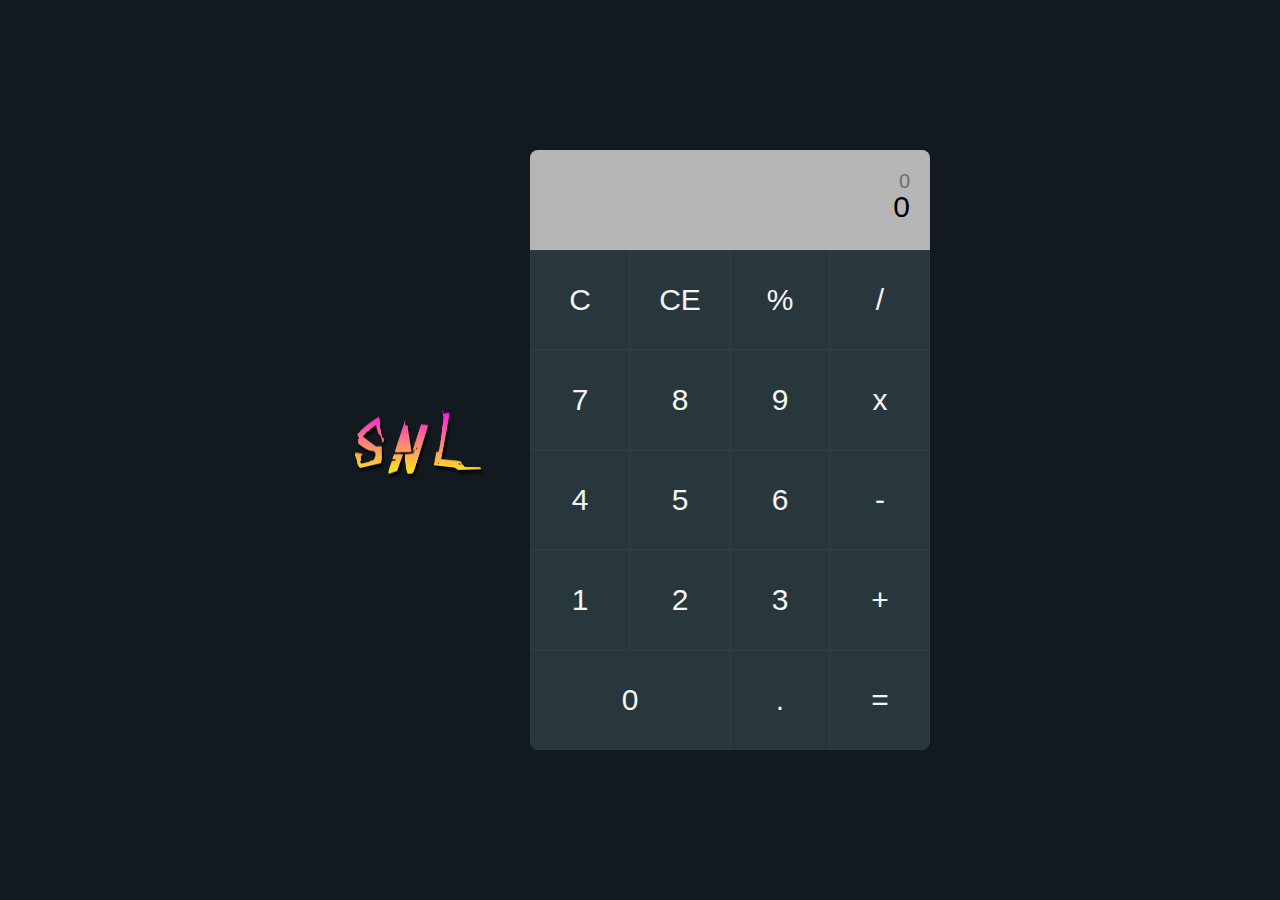
<file: about.html>
<!DOCTYPE html>
<html lang="ru" >
<head>
  <meta charset="UTF-8">
  <title>Простой калькулятор</title>
  <!-- подключаем стили -->
  <link rel="stylesheet" href="dop.css">
</head>

<body>
            

<section>
       <a onClick="javascript:history.back() " class="xx" ><img alt="snl" src="fontbolt.png" class="x"></a>
    <div class="container">
        <div class="calculator">
            <div class="display">
                <div class="display-1">0</div>
                <div class="display-2">0</div>
                <div class="temp-result"></div>
            </div>
            <div class="all_button">
                <div class="button all-clear">C</div>
                <div class="button last-entity-clear">CE</div>
                <div class="button operation">%</div>
                <div class="button operation">/</div>
                <div class="button number">7</div>
                <div class="button number">8</div>
                <div class="button number">9</div>
                <div class="button operation">x</div>
                <div class="button number">4</div>
                <div class="button number">5</div>
                <div class="button number">6</div>
                <div class="button operation">-</div>
                <div class="button number">1</div>
                <div class="button number">2</div>
                <div class="button number">3</div>
                <div class="button operation">+</div>
                <div class="button btn-0 number">0</div>
                <div class="button number dot">.</div>
                <div class="button equal">=</div>
            </div>
        </div>
    </div>
</section>
    <script> 
        const display1El = document.querySelector(".display-1");
const display2El = document.querySelector(".display-2");
const tempResultEl = document.querySelector(".temp-result");
const numbersEl = document.querySelectorAll(".number");
const operationEl = document.querySelectorAll(".operation");
const equalEl = document.querySelector(".equal");
const clearAllEl = document.querySelector(".all-clear");
const clearLastEl = document.querySelector(".last-entity-clear");
let dis1Num = "";
let dis2Num = "";
let result = null;
let lastOperation = "";
let haveDot = false;
numbersEl.forEach((number) => {
    number.addEventListener("click", (e) => {
        if (e.target.innerText === "." && !haveDot) {
            haveDot = true;
        } else if (e.target.innerText === "." && haveDot) {
            return;
        }
        dis2Num += e.target.innerText;
        display2El.innerText = dis2Num;
    });
});
operationEl.forEach((operation) => {
    operation.addEventListener("click", (e) => {
        if (!dis2Num) return;
        haveDot = false;
        const operationName = e.target.innerText;
        if (dis1Num && dis2Num && lastOperation) {
            mathOperation();
        } else {
            result = parseFloat(dis2Num);
        }
        clearVar(operationName);
        lastOperation = operationName;
        console.log(result);
    });
});
function clearVar(name = "") {
    dis1Num += dis2Num + " " + name + " ";
    display1El.innerText = dis1Num;
    display2El.innerText = "";
    dis2Num = "";
    tempResultEl.innerText = result;
}
function mathOperation() {
    if (lastOperation === "x") {
        result = parseFloat(result) * parseFloat(dis2Num);
    } else if (lastOperation === "+") {
        result = parseFloat(result) + parseFloat(dis2Num);
    } else if (lastOperation === "-") {
        result = parseFloat(result) - parseFloat(dis2Num);
    } else if (lastOperation === "/") {
        result = parseFloat(result) / parseFloat(dis2Num);
    } else if (lastOperation === "%") {
        result = parseFloat(result) % parseFloat(dis2Num);
    }
}
equalEl.addEventListener("click", () => {
    if (!dis2Num || !dis1Num) return;
    haveDot = false;
    mathOperation();
    clearVar();
    display2El.innerText = result;
    tempResultEl.innerText = "";
    dis2Num = result;
    dis1Num = "";
});
clearAllEl.addEventListener("click", () => {
    dis1Num = "";
    dis2Num = "";
    display1El.innerText = "";
    display2El.innerText = "";
    result = "";
    tempResultEl.innerText = "";
});
clearLastEl.addEventListener("click", () => {
    display2El.innerText = "";
    dis2Num = "";
});
window.addEventListener("keydown", (e) => {
    if (
        e.key === "0" ||
        e.key === "1" ||
        e.key === "2" ||
        e.key === "3" ||
        e.key === "4" ||
        e.key === "5" ||
        e.key === "6" ||
        e.key === "7" ||
        e.key === "8" ||
        e.key === "9" ||
        e.key === "."
    ) {
        clickButtonEl(e.key);
    } else if (
        e.key === "+" ||
        e.key === "-" ||
        e.key === "/" ||
        e.key === "%"
    ) {
        clickOperation(e.key);
    } else if (e.key === "*") {
        clickOperation("x");
    } else if (e.key == "Enter" || e.key === "=") {
        clickEqual();
    }
});
function clickButtonEl(key) {
    numbersEl.forEach((button) => {
        if (button.innerText === key) {
            button.click();
        }
    });
}
function clickOperation(key) {
    operationEl.forEach((operation) => {
        if (operation.innerText === key) {
            operation.click();
        }
    });
}
function clickEqual() {
    equalEl.click();
}
    
    
    
    </script>
</body>
</html>
</file>
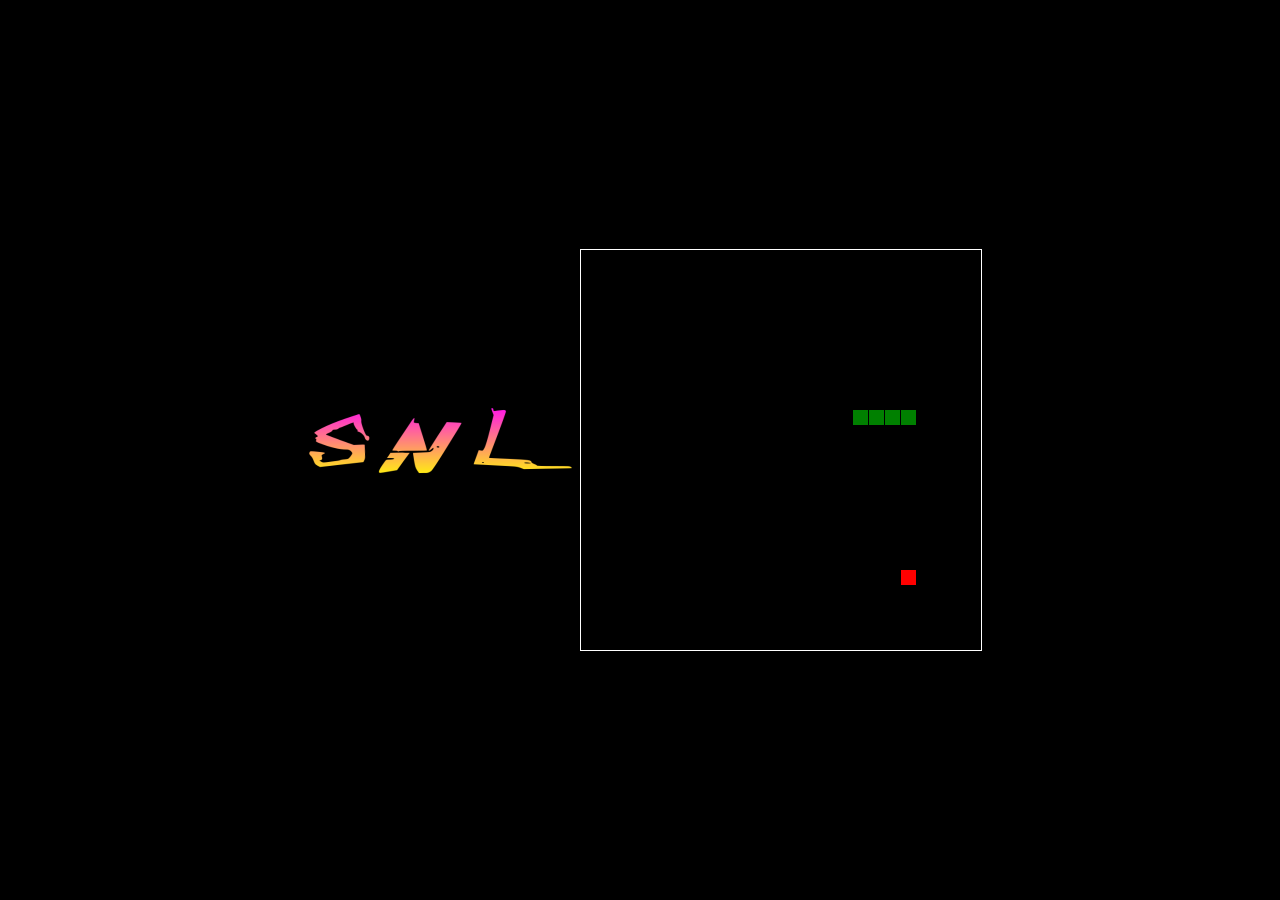
<file: play.html>
<!DOCTYPE html>
<html>
<head>
  <title>Змейка</title>
  <meta charset="UTF-8">
  <style>
  html, body {
    height: 100%;
    margin: 0;
  }

  body {
    background: black;
    display: flex;
    align-items: center;
    justify-content: center;
  }
  canvas {
    border: 1px solid white;
  }
  </style>
</head>
<body>
    <header class="cs">
             <a onClick="javascript:history.back() " class="xx" ><img alt="snl" src="fontbolt.png" class="x"></a>
            
        
        </header>
<canvas width="400" height="400" id="game"></canvas>
<script>
var canvas = document.getElementById('game');
var context = canvas.getContext('2d');


var grid = 16;
var count = 0;

var snake = {
  x: 160,
  y: 160,

  dx: grid,
  dy: 0,

  cells: [],

  maxCells: 4
};
var apple = {
  x: 320,
  y: 320
};

function getRandomInt(min, max) {
  return Math.floor(Math.random() * (max - min)) + min;
}

function loop() {
  requestAnimationFrame(loop);

  if (++count < 4) {
    return;
  }

  count = 0;
  context.clearRect(0,0,canvas.width,canvas.height);

  snake.x += snake.dx;
  snake.y += snake.dy;

  if (snake.x < 0) {
    snake.x = canvas.width - grid;
  }
  else if (snake.x >= canvas.width) {
    snake.x = 0;
  }

  if (snake.y < 0) {
    snake.y = canvas.height - grid;
  }
  else if (snake.y >= canvas.height) {
    snake.y = 0;
  }


  snake.cells.unshift({x: snake.x, y: snake.y});


  if (snake.cells.length > snake.maxCells) {
    snake.cells.pop();
  }

  
  context.fillStyle = 'red';
  context.fillRect(apple.x, apple.y, grid-1, grid-1);

  context.fillStyle = 'green';
  snake.cells.forEach(function(cell, index) {

   
    context.fillRect(cell.x, cell.y, grid-1, grid-1);

   
    if (cell.x === apple.x && cell.y === apple.y) {
      snake.maxCells++;

     
      apple.x = getRandomInt(0, 25) * grid;
      apple.y = getRandomInt(0, 25) * grid;
    }

    
    for (var i = index + 1; i < snake.cells.length; i++) {

    
      if (cell.x === snake.cells[i].x && cell.y === snake.cells[i].y) {
        snake.x = 160;
        snake.y = 160;
        snake.cells = [];
        snake.maxCells = 4;
        snake.dx = grid;
        snake.dy = 0;

        apple.x = getRandomInt(0, 25) * grid;
        apple.y = getRandomInt(0, 25) * grid;
      }
    }
  });
}

document.addEventListener('keydown', function(e) {

  if (e.which === 37 && snake.dx === 0) {
    snake.dx = -grid;
    snake.dy = 0;
  }
  else if (e.which === 38 && snake.dy === 0) {
    snake.dy = -grid;
    snake.dx = 0;
  }

  else if (e.which === 39 && snake.dx === 0) {
    snake.dx = grid;
    snake.dy = 0;
  }

  else if (e.which === 40 && snake.dy === 0) {
    snake.dy = grid;
    snake.dx = 0;
  }
});


requestAnimationFrame(loop);
</script>
</body>
</html>
</file>
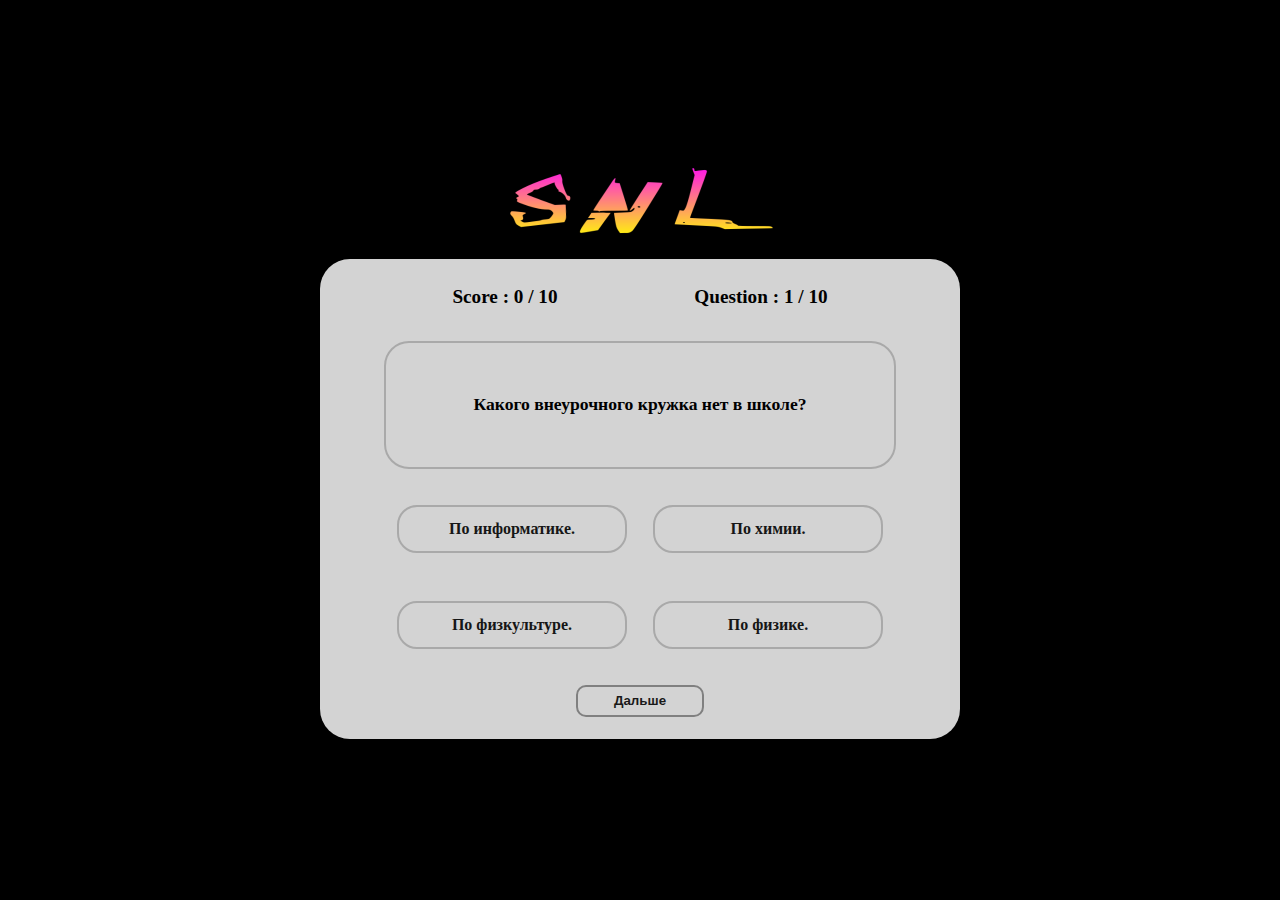
<file: pp.html>
<!DOCTYPE html>
<html lang="en">
    <head>
        <meta charset="UTF-8" />
        <meta http-equiv="X-UA-Compatible" content="IE=edge" />
        <meta name="viewport" content="width=device-width, initial-scale=1.0" />
        <title>Опрос</title>
        <link rel="stylesheet" href="pp.css" />
    </head>
    <body onload="NextQuestion(0)">
             
            
        
    <main><a onClick="javascript:history.back() " class="xx" ><img alt="snl" src="fontbolt.png" class="x"></a>
        <!-- creating a modal for when quiz ends -->
        <div class="modal-container" id="score-modal">

            <div class="modal-content-container">

                <h1>Congratulations, Quiz Completed.</h1>

                <div class="grade-details">
                    <p>Attempts : 10</p>
                    <p>Wrong Answers : <span id="wrong-answers"></span></p>
                    <p>Right Answers : <span id="right-answers"></span></p>
                    <p>Grade : <span id="grade-percentage"></span>%</p>
                    <p ><span id="remarks"></span></p>
                </div>

                <div class="modal-button-container">
                    <button onclick="closeScoreModal()">Continue</button>
                </div>

            </div>
        </div>
<!-- end of modal of quiz details-->

        <div class="game-quiz-container">

            <div class="game-details-container">
                <h1>Score : <span id="player-score"></span> / 10</h1>
                <h1> Question : <span id="question-number"></span> / 10</h1>
            </div>

            <div class="game-question-container">
                <h1 id="display-question"></h1>
            </div>

            <div class="game-options-container">

               <div class="modal-container" id="option-modal">

                    <div class="modal-content-container">
                         <h1>Выберете ответ</h1>

                         <div class="modal-button-container">
                            <button onclick="closeOptionModal()">ОК</button>
                        </div>

                    </div>

               </div>

                <span>
                    <input type="radio" id="option-one" name="option" class="radio" value="optionA" />
                    <label for="option-one" class="option" id="option-one-label"></label>
                </span>


                <span>
                    <input type="radio" id="option-two" name="option" class="radio" value="optionB" />
                    <label for="option-two" class="option" id="option-two-label"></label>
                </span>


                <span>
                    <input type="radio" id="option-three" name="option" class="radio" value="optionC" />
                    <label for="option-three" class="option" id="option-three-label"></label>
                </span>


                <span>
                    <input type="radio" id="option-four" name="option" class="radio" value="optionD" />
                    <label for="option-four" class="option" id="option-four-label"></label>
                </span>


            </div>

            <div class="next-button-container">
                <button onclick="handleNextQuestion()">Дальше</button>
            </div>

        </div>
    </main>
    <script src="pp.js"></script>
</body>
</html>
</file>
<file: dop.css>
* {
    padding: 0;
    margin: 0;
    box-sizing: border-box;
}
html {
    font-family: "Montserrat", sans-serif;
}
section {
    background-color: rgb(18, 26, 31);
    min-height: 100vh;
    width: 100%;
    display: flex;
    align-items: center;
    justify-content: center;
}
.container {
    width: 90%;
    max-width: 400px;
    background-color: rgb(39, 55, 59);
    border-radius: 8px;
    overflow: hidden;
}
.display {
    background-color: rgb(182, 182, 182);
    height: 100px;
    width: 100%;
    text-align: right;
    padding: 20px;
    font-size: 30px;
    position: relative;
}
.display-1 {
    opacity: 0.4;
    font-size: 20px;
    height: 20px;
    overflow: hidden;
}
.temp-result {
    position: absolute;
    bottom: 0;
    left: 10;
    font-size: 20px;
    opacity: 0.3;
}
.all_button {
    color: whitesmoke;
    display: grid;
    grid-template: repeat(4, 1fr) / repeat(4, 1fr);
}
.button {
    border: 0.5px solid rgba(92, 92, 92, 0.137);
    display: inline-block;
    height: 100px;
    width: 100%;
    display: flex;
    align-items: center;
    justify-content: center;
    font-size: 30px;
    cursor: pointer;
}
.button:hover {
    background-color: rgb(30, 43, 46);
}
.btn-0 {
    grid-column: 1/3;
}
    .xx{
    top: 10vh;
    position: flex;
    width: 20vh;
    height: 10vh;
    left: 40vw;
    cursor:  pointer;
}
    .x{
    top: 10vh;
    position: flex;
    width: 15vh;
    height: 10vh;
    left: 40vw;
    cursor:  pointer;
}
</file>
<file: pp.css>
*{
    margin: 0;
    padding: 0;
    box-sizing: border-box;
}

html, body{
    height: 100%;
}


body{
    font-family: 'Montserrat', serif;

}

main{
    width: 100%;
    min-height: 100vh;
    display: flex;
    flex-direction: column;
    justify-content: center;
    align-items: center;
    background-color: black;
    background-color : black;
    background-size: cover;
    background-position: center;
}

.game-quiz-container{
    width: 40rem;
    height: 30rem;
    background-color: lightgray;
    display: flex;
    flex-direction: column;
    align-items: center;
    justify-content: space-around;
    border-radius: 30px;
}

.game-details-container{
    width: 80%;
    height: 4rem;
    display: flex;
    justify-content: space-around;
    align-items: center;
}

.game-details-container h1{
    font-size: 1.2rem;
}

.game-question-container{
    width: 80%;
    height: 8rem;
    display: flex;
    align-items: center;
    justify-content: center;
    border: 2px solid darkgray;
    border-radius: 25px;
}

.game-question-container h1{
    font-size: 1.1rem;
    text-align: center;
    padding: 3px;
}

.game-options-container{
    width: 80%;
    height: 12rem;
    display: flex;
    flex-wrap: wrap;
    align-items: center;
    justify-content: space-around;
}

.game-options-container span{
    width: 45%;
    height: 3rem;
    border: 2px solid darkgray;
    border-radius: 20px;
    overflow: hidden;
}
span label{
    width: 100%;
    height: 100%;
    display: flex;
    align-items: center;
    justify-content: center;
    cursor: pointer;
    transition: transform 0.3s;
    font-weight: 600;
    color: rgb(22, 22, 22);
}

span label:hover{
    -ms-transform: scale(1.12);
    -webkit-transform: scale(1.12);
    transform: scale(1.12);
    color: white;
}

input[type="radio"] {
    position: relative;
    display: none;
}


input[type=radio]:checked ~ .option {
    background: paleturquoise;
}

.next-button-container{
    width: 50%;
    height: 3rem;
    display: flex;
    justify-content: center;
}
.next-button-container button{
    width: 8rem;
    height: 2rem;
    border-radius: 10px;
    background: none;
    color: rgb(25, 25, 25);
    font-weight: 600;
    border: 2px solid gray;
    cursor: pointer;
    outline: none;
}
.next-button-container button:hover{
    background-color: rgb(143, 93, 93);
}

.modal-container{
    display: none;
    position: fixed;
    z-index: 1; 
    left: 0;
    top: 0;
    width: 100%; 
    height: 100%; 
    overflow: auto; 
    background-color: rgb(0,0,0); 
    background-color: rgba(0,0,0,0.4); 
    flex-direction: column;
    align-items: center;
    justify-content: center; 
    -webkit-animation: fadeIn 1.2s ease-in-out;
    animation: fadeIn 1.2s ease-in-out;
}

.modal-content-container{
    height: 20rem;
    width: 25rem;
    background-color: rgb(43, 42, 42);
    display: flex;
    flex-direction: column;
    align-items: center;
    justify-content: space-around;
    border-radius: 25px;
}

.modal-content-container h1{
    font-size: 1.3rem;
    height: 3rem;
    color: lightgray;
    text-align: center;
}

.grade-details{
    width: 15rem;
    height: 10rem;
    display: flex;
    flex-direction: column;
    align-items: center;
    justify-content: space-around;
}

.grade-details p{
    color: white;
    text-align: center;
}

.modal-button-container{
    height: 2rem;
    width: 100%;
    display: flex;
    align-items: center;
    justify-content: center;
}

.modal-button-container button{
    width: 10rem;
    height: 2rem;
    background: none;
    outline: none;
    border: 1px solid rgb(252, 242, 241);
    color: white;
    font-size: 1.1rem;
    cursor: pointer;
    border-radius: 20px;
}
.modal-button-container button:hover{
    background-color: rgb(83, 82, 82);
}

@media(min-width : 300px) and (max-width : 350px){
    .game-quiz-container{
        width: 90%;
        height: 80vh;
     }
     .game-details-container h1{
        font-size: 0.8rem;
     }

     .game-question-container{
        height: 6rem;
     }
     .game-question-container h1{
       font-size: 0.9rem;
    }

    .game-options-container span{
        width: 90%;
        height: 2.5rem;
    }
    .game-options-container span label{
        font-size: 0.8rem;
    }
    .modal-content-container{
        width: 90%;
        height: 25rem;
    }

    .modal-content-container h1{
        font-size: 1.2rem;
    }
}

@media(min-width : 350px) and (max-width : 700px){
   .game-quiz-container{
       width: 90%;
       height: 80vh;
    }
    .game-details-container h1{
        font-size: 1rem;
    }

    .game-question-container{
        height: 8rem;
    }

    .game-question-container h1{
        font-size: 0.9rem;
     }

    .game-options-container span{
        width: 90%;
    }
    .modal-content-container{
        width: 90%;
        height: 25rem;
    }
    .modal-content-container h1{
        font-size: 1.2rem;
    }
}

@keyframes fadeIn {
    from {opacity: 0;}
    to {opacity:1 ;}
  }

  @-webkit-keyframes fadeIn {
    from {opacity: 0;}
    to {opacity: 1;}
  }
</file>
